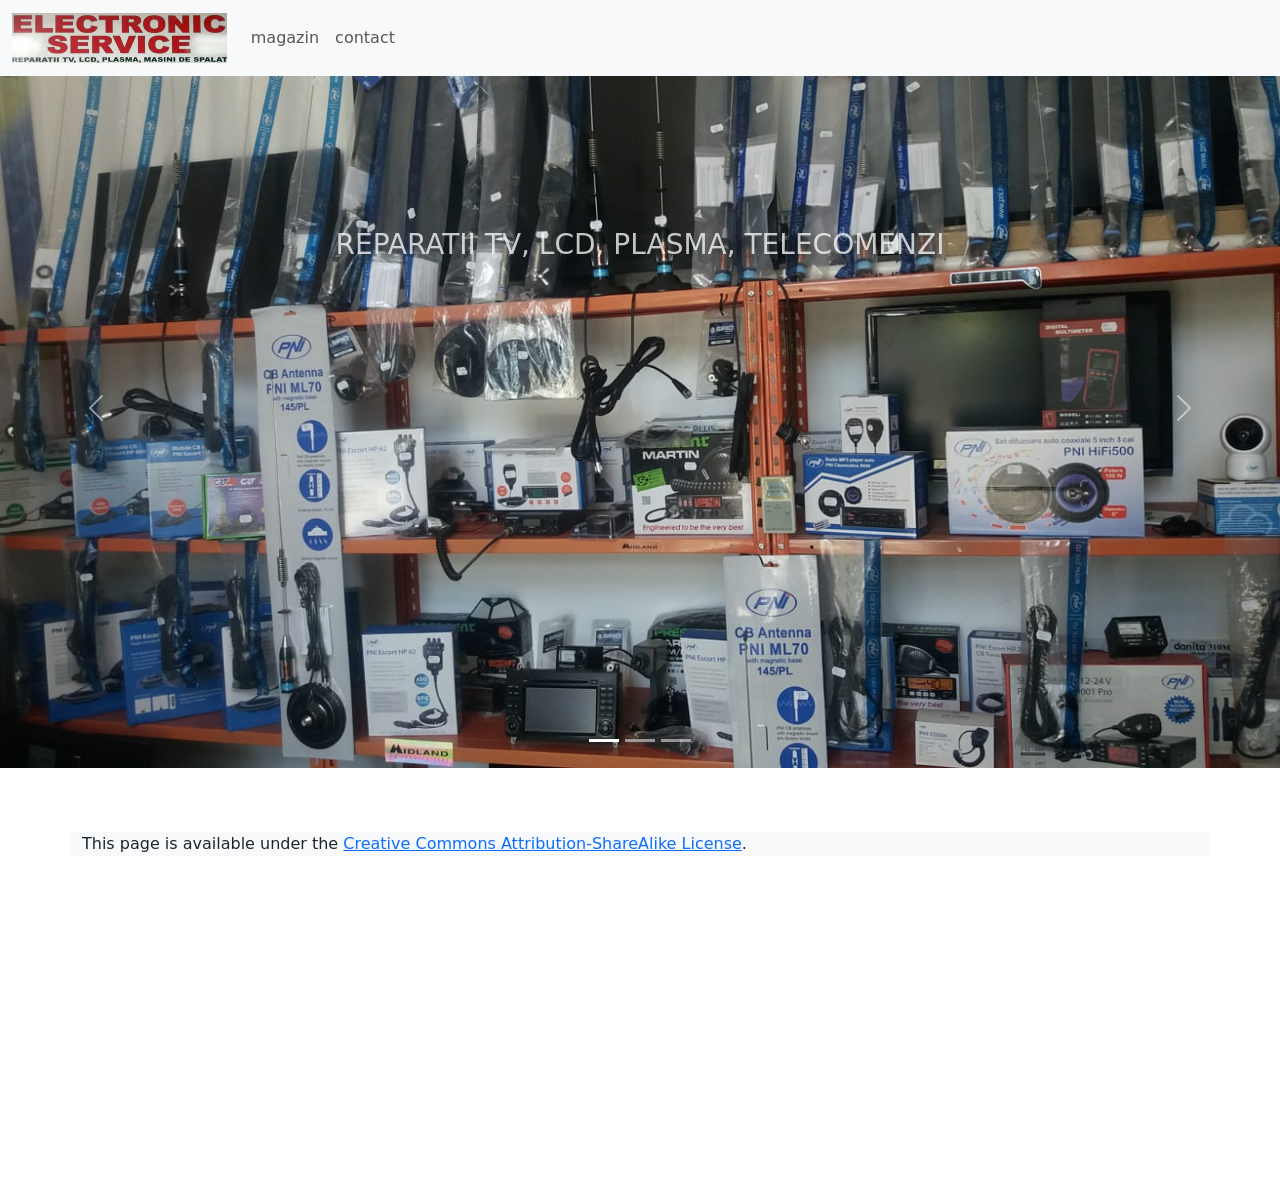
<file: index.html>
<!doctype html>
<html lang="ro" data-bs-theme="light">
  <head>
    <meta charset="utf-8">
    <meta name="viewport" content="width=device-width, initial-scale=1, shrink-to-fit=no">
    <meta name="description" content="Main page">
    <meta name="author" content="Electronic Service">
    
    <title>
      Electronic Service Pascani
    </title>
    
    <link href="css/bootstrap.min.css" rel="stylesheet" />
    <link href="css/navbar-fixed.css" rel="stylesheet" />
    <link href="css/carousel.css" rel="stylesheet" />
            
  </head>

  <body>
    <div id="nav-placeholder">
    </div>
    
    <main>
      <div id="myCarousel" class="carousel slide mb-6" data-bs-ride="carousel"> <!-- from: carousel example -->
        <div class="carousel-indicators">
          <button type="button" data-bs-target="#myCarousel" data-bs-slide-to="0" class="active" aria-current="true" aria-label="1"></button>
          <button type="button" data-bs-target="#myCarousel" data-bs-slide-to="1" aria-label="2"></button>
          <button type="button" data-bs-target="#myCarousel" data-bs-slide-to="2" aria-label="3"></button>
        </div>
        <div class="carousel-inner">

          <div class="carousel-item active">
            <img class="d-block w-100" alt="imagine-interior-magazin" src="img/inside-mid.jpg" data-holder-rendered="true">
            <div class="carousel-caption opacity-75 d-none d-md-block">
              <h3>REPARATII TV, LCD, PLASMA, TELECOMENZI</h3>
            </div>
          </div>

          <div class="carousel-item">
            <img class="d-block w-100" alt="imagine-interior-magazin" src="img/inside-left-corner.jpg" data-holder-rendered="true">
              <div class="carousel-caption opacity-75 d-none d-md-block">
                <h3>STATII, ANTENE TIR</h3>
              </div>
          </div>

          <div class="carousel-item">
            <img class="d-block w-100" alt="imagine-interior-magazin" src="img/inside2.jpg" data-holder-rendered="true">
              <div class="carousel-caption opacity-75 d-none d-md-block">
                <h3>CASETOFOANE, MP3 AUTO, MASINI DE SPALAT</h3>
              </div>
          </div>

        </div>
        <button class="carousel-control-prev" type="button" data-bs-target="#myCarousel" data-bs-slide="prev">
          <span class="carousel-control-prev-icon" aria-hidden="true"></span>
          <span class="visually-hidden">Previous</span>
        </button>
        <button class="carousel-control-next" type="button" data-bs-target="#myCarousel" data-bs-slide="next">
          <span class="carousel-control-next-icon" aria-hidden="true"></span>
          <span class="visually-hidden">Next</span>
        </button>
      </div>

      <div id="footer-placeholder">
      </div>
    </main>

    <script src="js/external-parts-loader.js"></script>
    <script src="js/bootstrap.bundle.min.js"></script>

  </body>
</html>
</file>
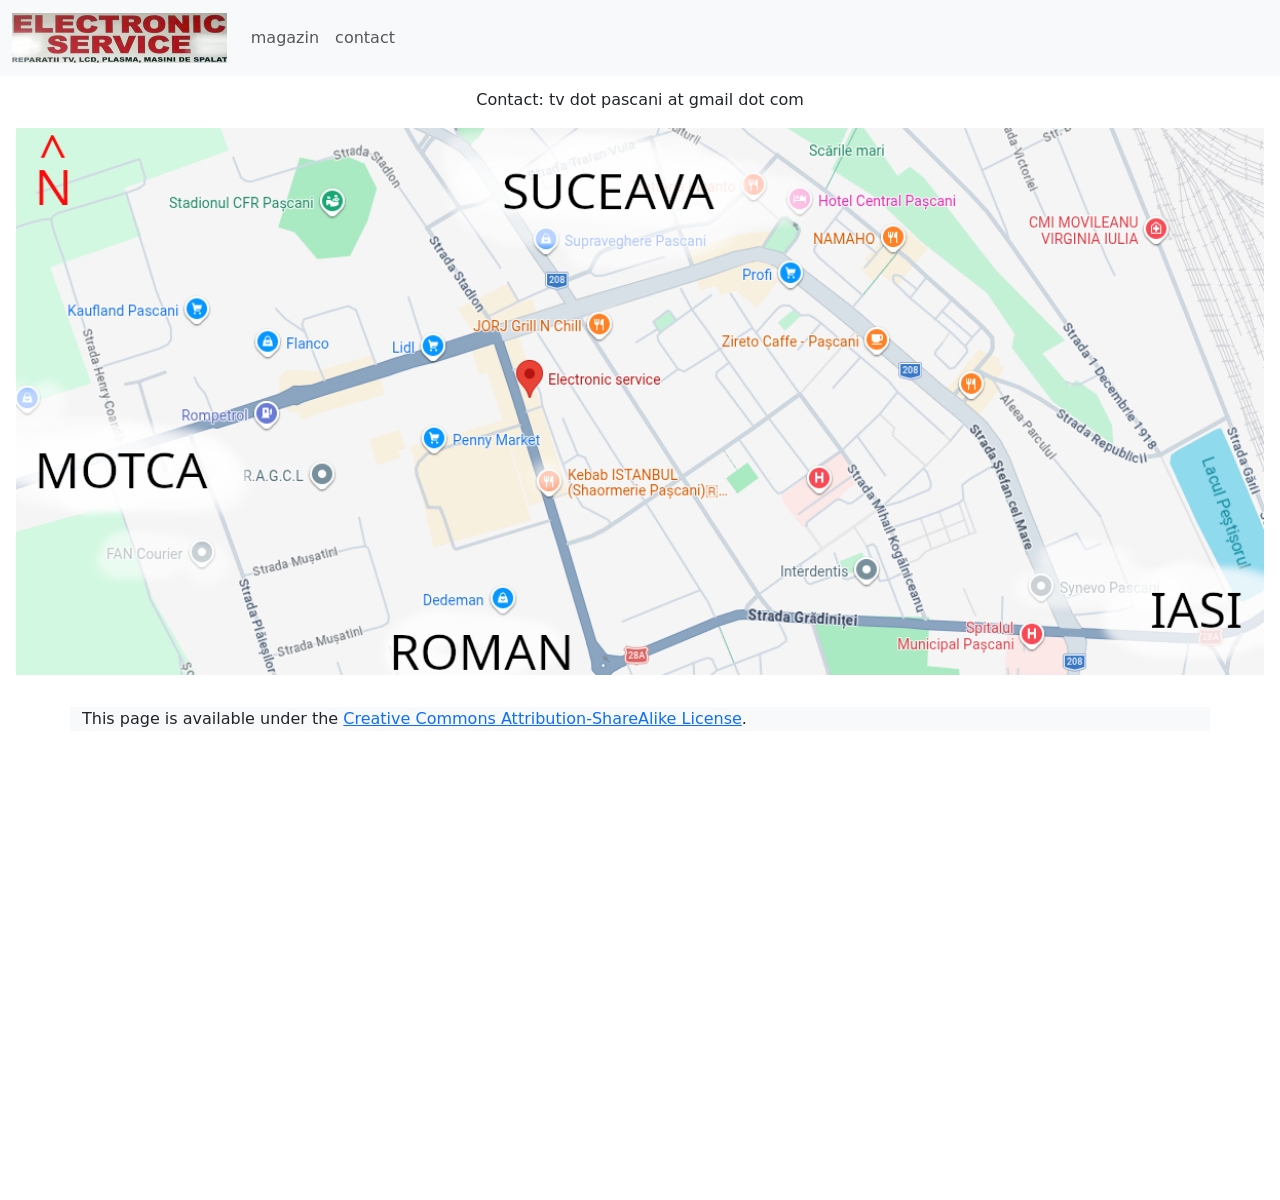
<file: contact.html>
<!doctype html>
<html lang="ro" data-bs-theme="light">

  <head>
    <meta charset="utf-8">
    <meta name="viewport" content="width=device-width, initial-scale=1, shrink-to-fit=no">
    <meta name="description" content="shop page">
    <meta name="author" content="Electronic Service">
    
    <title>
      Electronic Service Pascani
    </title>
    
    <link href="css/bootstrap.min.css" rel="stylesheet" />
    <link href="css/navbar-fixed.css" rel="stylesheet" />
            
  </head>

  <body>
    <main>

      <div id="nav-placeholder">
      </div>

      <div class="cover-container d-flex w-100 h-100 p-3 mx-auto flex-column">
        <p class="text-center">Contact: tv dot pascani at gmail dot com</p>
        <img alt="locatie" src="img/maps-2.png" data-holder-rendered="true">
      </div>

      <div id="footer-placeholder">
      </div>
    
    </main>

    <script src="js/external-parts-loader.js"></script>
    <script src="js/bootstrap.bundle.min.js"></script>
      
  </body>
</html>
</file>
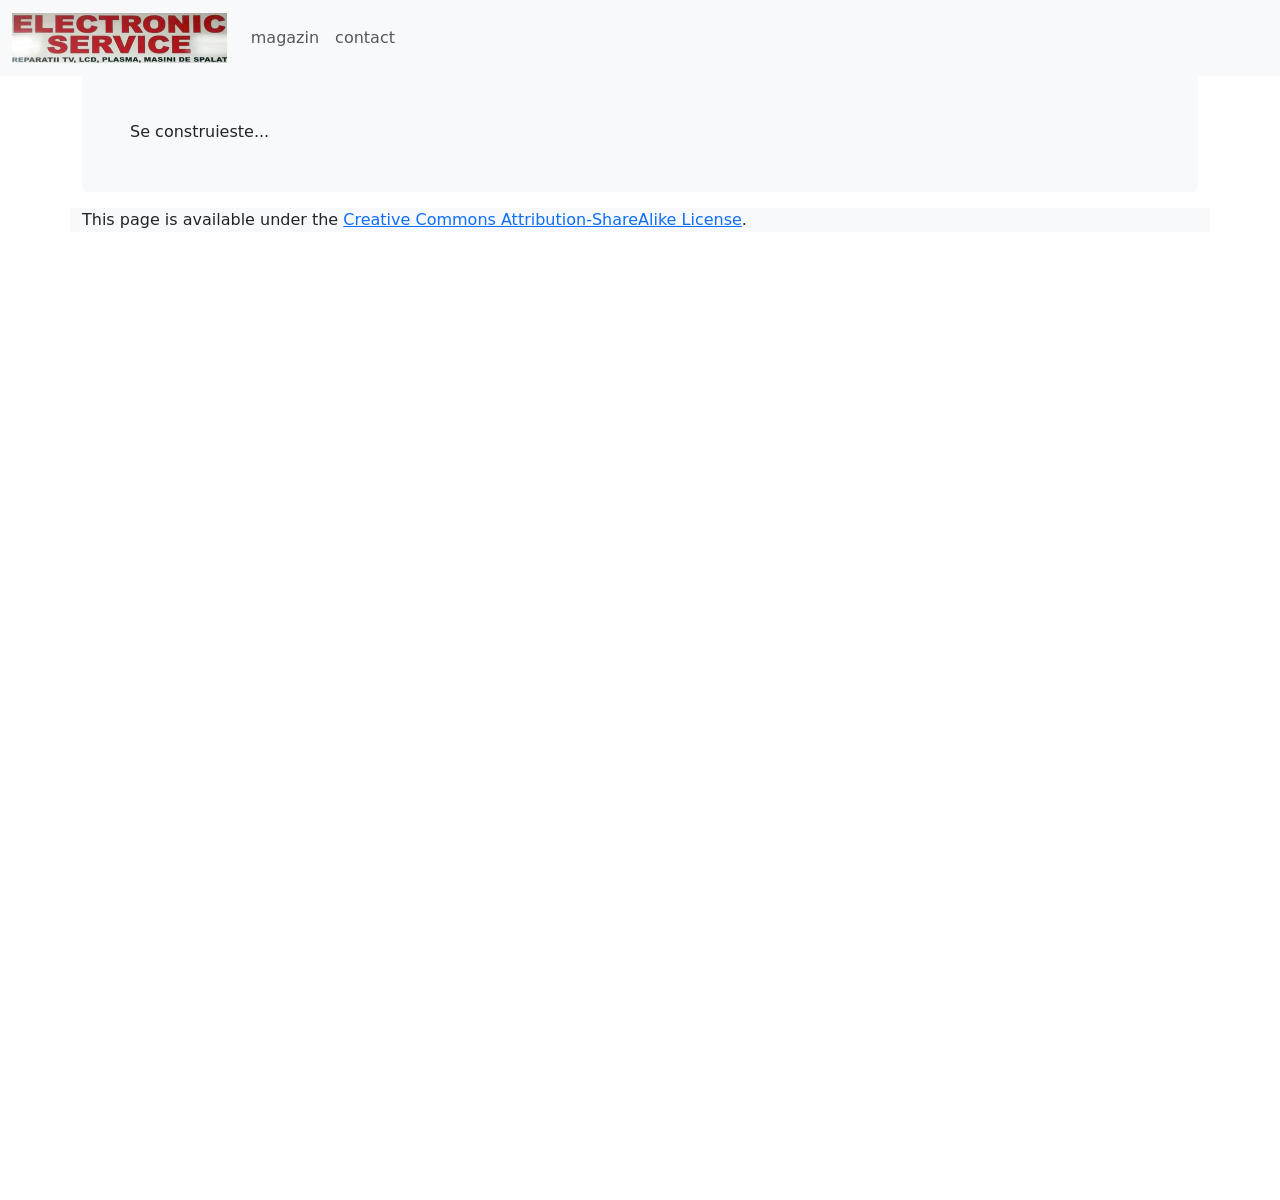
<file: shop.html>
<!doctype html>
<html lang="ro" data-bs-theme="light">
  <head>
    <meta charset="utf-8">
    <meta name="viewport" content="width=device-width, initial-scale=1, shrink-to-fit=no">
    <meta name="description" content="shop page">
    <meta name="author" content="Electronic Service">
    
    <title>
      Electronic Service Pascani
    </title>
    
    <link href="css/bootstrap.min.css" rel="stylesheet" />
    <link href="css/navbar-fixed.css" rel="stylesheet" />
            
  </head>
  <body>
    <div id="nav-placeholder">
    </div>
    
    <main class="container">
      <div class="bg-body-tertiary p-5 rounded">
        Se construieste...
      </div>
    </main>
    
    <div id="footer-placeholder">
    </div>
    
    <script src="js/external-parts-loader.js"></script>
    <script src="js/bootstrap.bundle.min.js"></script>
      
  </body>
</html>
</file>
<file: css/navbar-fixed.css>
/* Show it is fixed to the top */
body {
  min-height: 75rem;
  padding-top: 4.5rem;
}
</file>
<file: css/carousel.css>
/* GLOBAL STYLES
-------------------------------------------------- */
/* Padding below the footer and lighter body text */

body {
  padding-top: 3rem;
  padding-bottom: 3rem;
  color: rgb(var(--bs-tertiary-color-rgb));
}


/* CUSTOMIZE THE CAROUSEL
-------------------------------------------------- */

/* Carousel base class */
.carousel {
  margin-bottom: 4rem;
}
/* Since positioning the image, we need to help out the caption */
.carousel-caption {
  top: 10rem;
  bottom: auto;
  z-index: 10;
}

/* MARKETING CONTENT
-------------------------------------------------- */

/* Center align the text within the three columns below the carousel */
.marketing .col-lg-4 {
  margin-bottom: 1.5rem;
  text-align: center;
}
/* rtl:begin:ignore */
.marketing .col-lg-4 p {
  margin-right: .75rem;
  margin-left: .75rem;
}
/* rtl:end:ignore */


/* Featurettes
------------------------- */

.featurette-divider {
  margin: 5rem 0; /* Space out the Bootstrap <hr> more */
}

/* Thin out the marketing headings */
/* rtl:begin:remove */
.featurette-heading {
  letter-spacing: -.05rem;
}

/* rtl:end:remove */

/* RESPONSIVE CSS
-------------------------------------------------- */

@media (min-width: 40em) {
  /* Bump up size of carousel content */
  .carousel-caption p {
    margin-bottom: 1.25rem;
    font-size: 1.25rem;
    line-height: 1.4;
  }

  .featurette-heading {
    font-size: 50px;
  }
}

@media (min-width: 62em) {
  .featurette-heading {
    margin-top: 7rem;
  }
}
</file>
